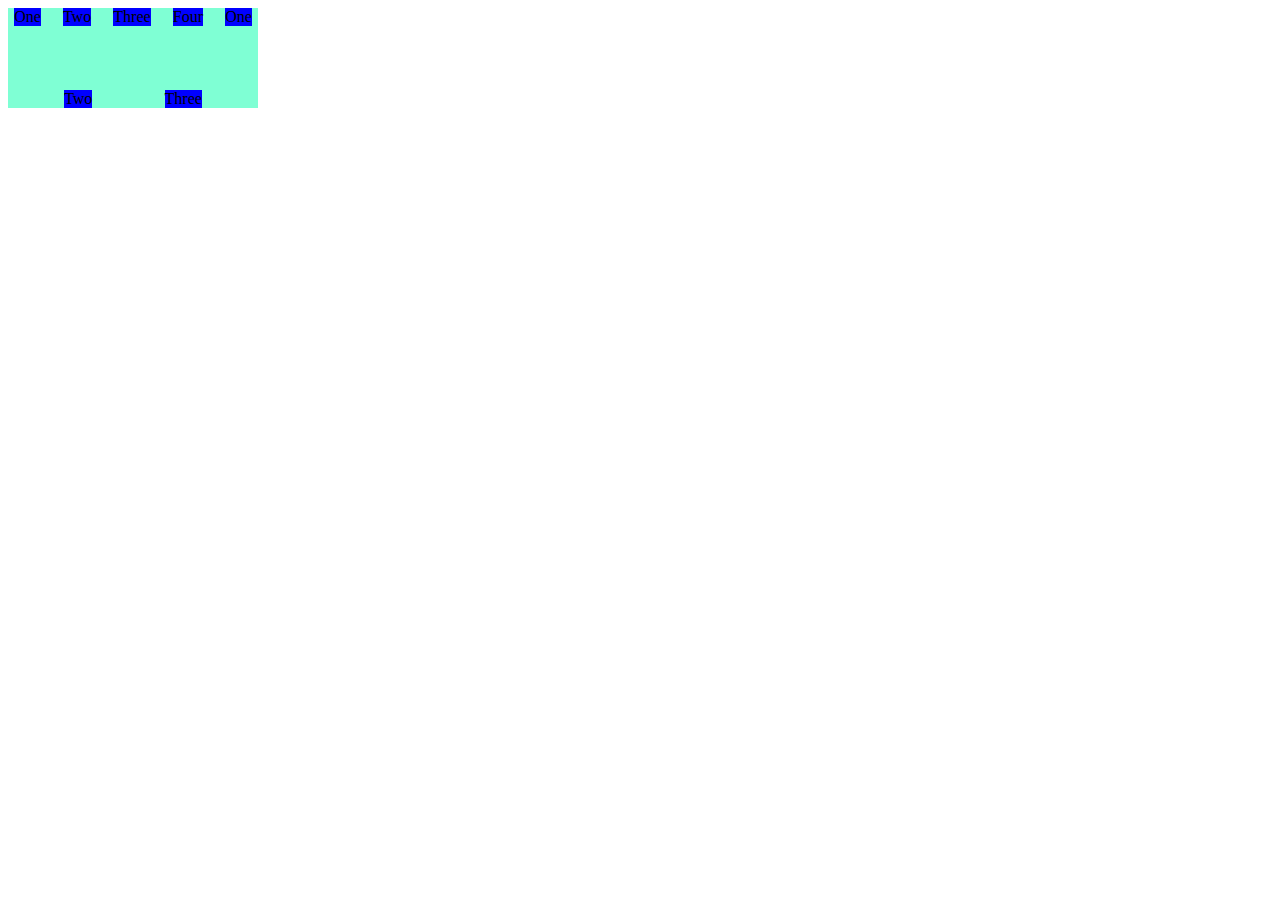
<file: Untitled-1.html>
<!DOCTYPE html>
<html lang="en">

<head>
    <meta charset="UTF-8">
    <meta name="viewport" content="width=device-width, initial-scale=1.0">
    <title>Document</title>
    <style>
        .container{
            display: flex;
            flex-wrap: wrap;
            flex-direction: row; 
            justify-content: space-evenly;
            align-items: baseline;
            width: 250px;
            height: 100px;
            background-color: aquamarine;
            gap: 1rem;
            align-content: space-between;
           
        }
        .item{
            background-color: blue;
        }
    </style>
</head>

<body>
    <div class="container">
        <div class="item item-one">One</div>
        <div class="item item-two">Two</div>
        <div class="item item-three">Three</div>
        <div class="item item-four">Four</div>
        
        <div class="item item-one">One</div>
        <div class="item item-two">Two</div>
        <div class="item item-three">Three</div>
    </div>
</body>

</html>
</file>
